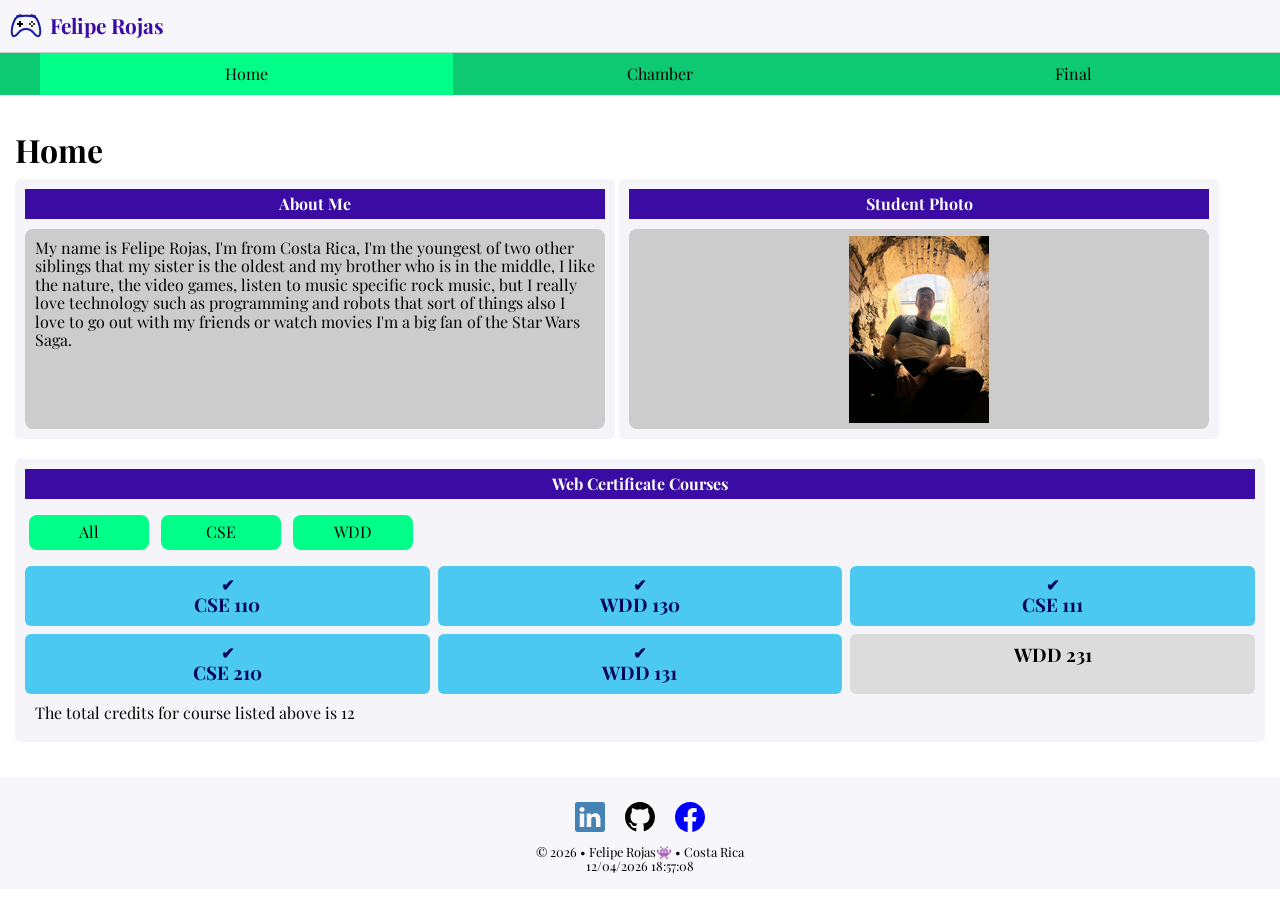
<file: index.html>
<!DOCTYPE html>
<html lang="en">
<head>
    <meta charset="UTF-8">
    <meta name="viewport" content="width=device-width, initial-scale=1.0">
    <title>Home Page</title>
    <meta name="description" content="Welcome to my home page here you will find some information of myself and the progress of the certificate">
    <meta name="author" content="Felipe Rojas">
    <meta property="og:title" content="github">
    <meta property="og:description" content="See how a home page is built with HTML and other programming languages and pushed in github">
    <meta property="og:image" content="https://th.bing.com/th/id/OIP.KrPptcTJfxsIV7B2Kbuc4gHaHa?w=173&h=180&c=7&r=0&o=7&pid=1.7&rm=3">
    <meta property="og:url" content="https://carlos200514.github.io/wdd231/">
    <link rel="preconnect" href="https://fonts.googleapis.com">
    <link rel="preconnect" href="https://fonts.gstatic.com" crossorigin>
    <link href="https://fonts.googleapis.com/css2?family=Playfair+Display:ital,wght@0,400..900;1,400..900&display=swap" rel="stylesheet">
    <link rel="stylesheet" href="styles/normalize.css">
    <link rel="stylesheet" href="styles/small.css">
    <link rel="stylesheet" href="styles/larger.css">
    <link rel="icon" href="favicon.ico">
    <script src="scripts/navigate.js" defer></script>
    <script src="scripts/course-list.js" defer></script>
    <script src="scripts/date.js" defer></script>
</head>
<body>
    <header>
        <img src="images/controller.svg" alt="logo of a controller" width="32" height="32">
        <span>Felipe Rojas</span>
        <button id="ham-btn" class="burger"></button>
    </header>
    <nav id="nav-search" class="links">
        <ul>
            <li class="current"><a href="#">Home</a></li>
            <li><a href="#">Chamber</a></li>
            <li><a href="#">Final</a></li>
        </ul>
    </nav>
    <main>
        <h1>Home</h1>
        <section class="myself">
            <h2>About Me</h2>
            <div class="me-box">
                <p>My name is Felipe Rojas, I'm from Costa Rica, I'm the youngest of two other siblings that my sister is the oldest and my brother who is in the middle, I like the nature, the video games, listen to music specific rock music, but I really love technology such as programming and robots that sort of things also I love to go out with my friends or watch movies I'm a big fan of the Star Wars Saga.</p>
            </div>
        </section>
        <section class="photo">
            <h2>Student Photo</h2>
            <div class="photo-box">
                <img src="images/vacation-photo.png" alt="photo of myself on vacation" loading="lazy">
            </div>
        </section>
        <section>
            <h2>Web Certificate Courses</h2>
            <button id="all" class="type">All</button>
            <button id="cse" class="type">CSE</button>
            <button id="wdd" class="type">WDD</button>
            <div id="container" class="courses"></div>
            <p>The total credits for course listed above is <span id="credits"></span></p>
        </section>
    </main>
    <footer>
        <div class="socials">
            <a href="https://www.linkedin.com/feed/" target="_blank"><img src="images/linkedin.svg" alt="logo of linkedin" loading="lazy"></a>
            <a href="https://github.com/" target="_blank"><img src="images/github.svg" alt="logo of github" loading="lazy"></a>
            <a href="https://www.facebook.com/" target="_blank"><img src="images/facebook.svg" alt="logo of facebook" loading="lazy"></a>
        </div>
        <p>© <span id="year"></span> • Felipe Rojas👾 • Costa Rica</p>
        <p id="lastModified"></p>
    </footer>
</body>
</html>
</file>
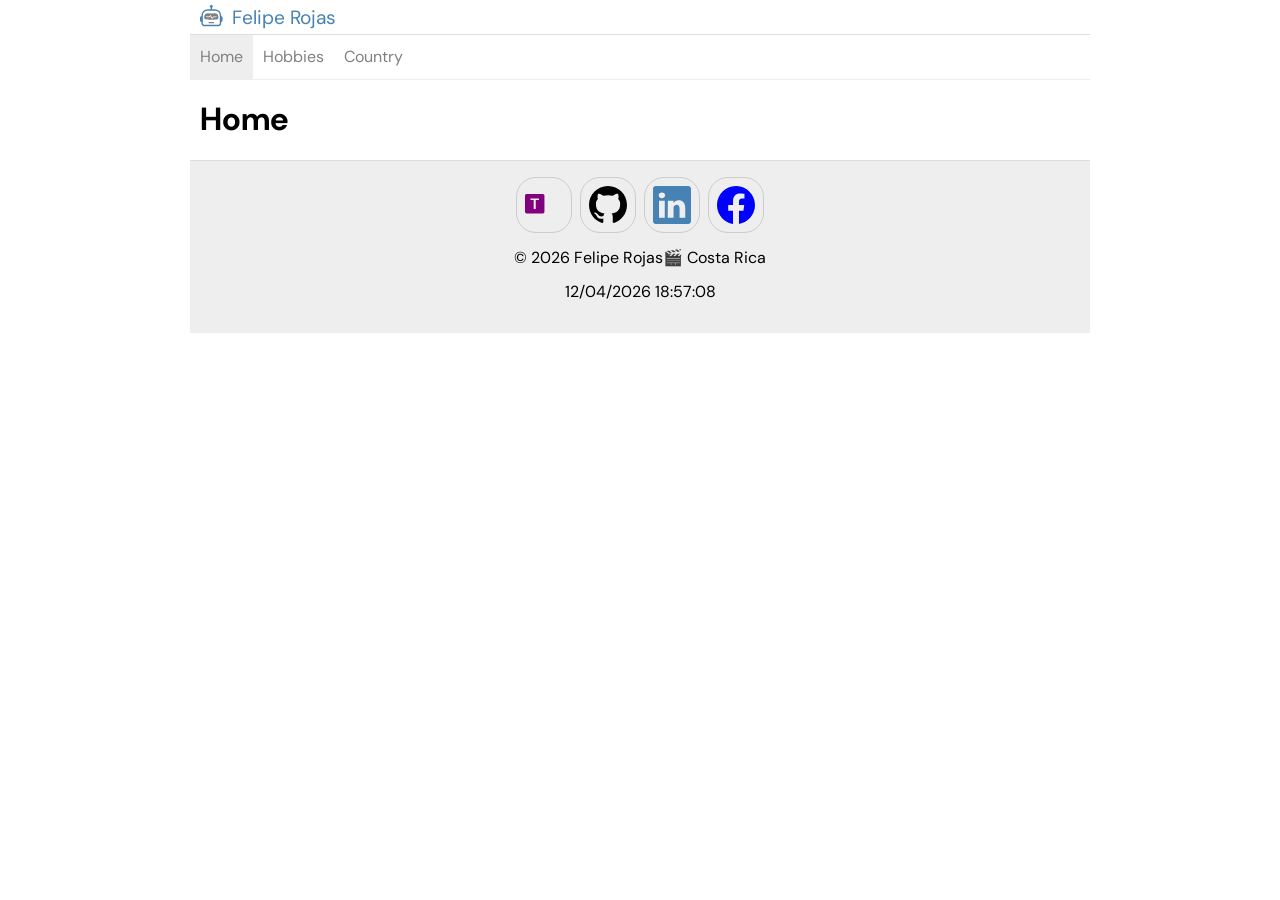
<file: my-index.html>
<!DOCTYPE html>
<html lang="en">

<head>
    <meta charset="UTF-8">
    <meta name="viewport" content="width=device-width, initial-scale=1.0">
    <title>Home page</title>
    <meta name="description" content="This is my home page ere you will find a brief description of myself">
    <meta name="author" content="Felipe Rojas">
    <link rel="preconnect" href="https://fonts.googleapis.com">
    <link rel="preconnect" href="https://fonts.gstatic.com" crossorigin>
    <link href="https://fonts.googleapis.com/css2?family=DM+Sans:ital,opsz,wght@0,9..40,100..1000;1,9..40,100..1000&display=swap" rel="stylesheet">
    <link rel="stylesheet" href="styles/normalize.css">
    <link rel="stylesheet" href="styles/main.css">
    <link rel="stylesheet" href="styles/large.css">
    <script src="scripts/main.js" defer></script>
</head>

<body>
    <header>
        <img src="images/robot.svg" alt="robot site logo" width="516" height="516">
        <span>Felipe Rojas</span>
        <button id="btn-ham" class="hamb"></button>
    </header>
    <nav id="nav-bar" class="navigation">
        <ul>
            <li class="now"><a href="#">Home</a></li>
            <li><a href="#">Hobbies</a></li> 
            <li><a href="#">Country</a></li>
        </ul>
    </nav>
    <main>
        <h1>Home</h1>
    </main>
    <footer>
        <div class="socialmd">
            <a href="https://teams.cloud.microsoft/" target="_blank"><img src="images/microsoft-teams.svg" alt="logo of ms teams" width="32" height="32"></a>
            <a href="https://github.com/" target="_blank"><img src="images/github.svg" alt="logo of github" width="32" height="32"></a>
            <a href="https://www.linkedin.com/feed/" target="_blank"><img src="images/linkedin.svg" alt="logo of linkedin" width="32" height="32"></a>
            <a href="https://www.facebook.com/" target="_blank"><img src="images/facebook.svg" alt="logo of facebook" width="32" height="32"></a>
        </div>
        <p>© <span id="year"></span> Felipe Rojas🎬 Costa Rica</p>
        <p id="lastModified"></p>
    </footer>
</body>

</html>
</file>
<file: styles/small.css>
* {
    box-sizing: border-box;
    font-family: "Playfair Display", serif;
    margin: 0;
}

header {
    display:grid;
    grid-template-columns: 40px auto 44px;
    align-items:center;
    padding:10px;
    border-bottom:1px solid #ccc;
    background:#f7f7fb;
}

header img {
    width:32px;
}

header span {
    font-size:1.3rem;
    font-weight:bold;
    color:#3a0ca3;
}

.burger {
    background:none;
    border:none;
    font-size:2rem;
    color:#3a0ca3;
}

.burger::before {
    content:"\2630";
}

.burger.show::before {
    content:"\00D7";
}

.links {
    display:none;
    background: #0dc971;
}

.links.show {
    display:block;
}

.links ul {
    list-style:none;
}

.links a {
    display:block;
    padding:12px;
    text-decoration:none;
    color: #000;
    border-bottom:1px solid #ffffff33;
}

.links a:hover {
    background: #00ff88;
}

.links li.current {
    background: #00ff88;
}

main {
    padding:15px;
}

h1 {
    margin-bottom:10px;
}

section {
    background:#f4f4f9;
    padding:10px;
    margin-bottom:20px;
    border-radius:6px;
}

section h2 {
    background:#3a0ca3;
    color:#ffffff;
    padding:6px;
    font-size:1rem;
    text-align:center;
    margin-bottom:10px;
}

section p {
    padding: 10px 10px;
}

.photo-box, .me-box {
    height:200px;
    background:#ccc;
    border-radius:8px;
}

.photo-box {
    display: flex;
    justify-content: center;
    align-items: center;
}

.type {
    padding:8px 12px;
    margin:6px 4px;
    border:none;
    border-radius:8px;
    background: #00ff88;
    color:#000000;
    cursor:pointer;
}

.type:hover {
    background: #0dc971;
}

.courses {
    margin-top:10px;
    display:grid;
    gap:8px;
}

.course-card {
    background:#dcdcdc;
    padding:10px;
    text-align:center;
    border-radius:6px;
    font-weight:600;
}

.course-card.completed {
    background:#4cc9f0;
    color:#03045e;
}

.course-card.completed::before {
    content: "✔";
}

footer {
    text-align:center;
    padding:15px;
    font-size:.8rem;
    background:#f7f7fb;
}

.socials {
    display:flex;
    justify-content:center;
    gap:20px;
    margin:10px 0;
}

.socials img {
    width:30px;
}
</file>
<file: styles/larger.css>
@media screen and (min-width: 768px) {
    .links {
        display: block;
    }

    .links ul {
        display: flex;
    }

    .links li {
        flex: 1;
    }

    .links a {
        text-align: center;
        border: none;
    }

    .burger {
        display: none;
    }

    .myself, .photo {
        display:inline-block;
        width:48%;
        vertical-align:top;
    }

    .courses {
        grid-template-columns: repeat(3,1fr);
    }

    .type {
        width: 120px;
    }

    .social img {
        width: 40px;
    }
}
</file>
<file: styles/main.css>
* {
    font-family: "DM Sans", sans-serif;
    box-sizing: border-box;
}

header {
    display: grid;
    grid-template-columns: 24px auto 44px;
    padding: 5px 0 5px 10px;
    border-bottom: solid 1px #ddd;
    column-gap: 8px;
    align-items: end;
}

header img {
    display: block;
    width: 100%;
    height: auto;
}

header span {
    font-size: 1.2rem;
    color: #4682b4;
}

.hamb {
    background: none;
    border: none;
    color: #4682b4;
    cursor: pointer;
    font-size: 2rem;
    font-family: Verdana, Geneva, Tahoma, sans-serif;
}

.hamb::before {
    content: "\2630";
}

.hamb.show::before {
    content: "\00D7";
}

.navigation {
    display: none;
}

.navigation.show {
    display: block;
}

.navigation ul {
    list-style-type: none;
    margin: 0;
    padding: 0;
}

.navigation a {
    display: block;
    padding: .8rem 10px;
    color: #808080;
    text-decoration: none;
    border-bottom: solid 1px #ddd;
}

.navigation li.now {
    background-color: #eee;
}

.navigation a:hover {
    background-color: #4682b4;
}

h1 {
    margin-left: 10px;
}

footer {
    border-top: solid 1px #ddd;
    background-color: #eee;
    padding: 1rem 10px;
    text-align: center;
}

.socialmd {
    display: flex;
    justify-content: center;
    column-gap: 8px;
}

.socialmd a {
    display: flex;
    justify-content: center;
    align-items: center;
    width: 56px;
    height: 56px;
    border: #ccc solid 1px;
    border-radius: 20px;
}

.socialmd a:hover {
    background-color: #ddd;
}

.socialmd img {
    width: 38px;
    height: 38px;
}
</file>
<file: styles/large.css>
@media only screen and (min-width: 38rem) {
    .hamb {
        display: none;
    }

    header {
        grid-template-columns: 24px auto;
    }

    header,
    main,
    nav,
    footer {
        max-width: 900px;
        margin: 0 auto;
    }

    .navigation {
        display: block;
        border-bottom: solid 1px #eee;
    }

    .navigation ul {
        display: flex;
    }

    .navigation a {
        border: none;
    }
}
</file>
